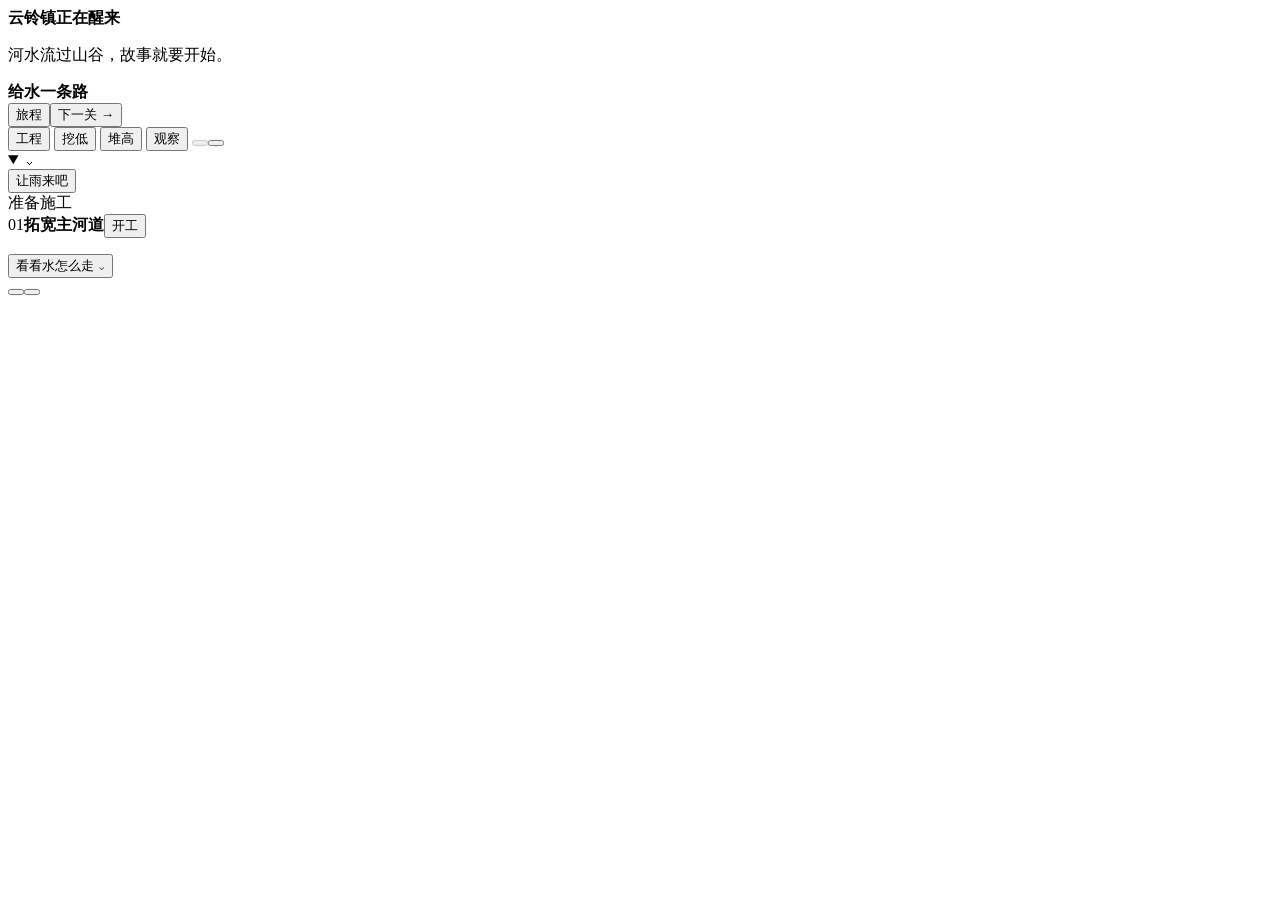
<file: shell.html>
<!doctype html>
<html lang="zh-CN"><head><meta charset="utf-8"><meta name="viewport" content="width=device-width,initial-scale=1,viewport-fit=cover"><meta name="eureka:viewport" content='{"mode":"responsive"}'><meta name="theme-color" content="#d7e9dc"><title>给水一条路</title><style>/* STYLES */</style></head>
<body data-mode="intro" data-phase="build"><main id="app">
<section class="stage-wrap" aria-label="云铃镇河谷"><div id="scene"></div><div id="labels"></div><div id="spots" class="play-hud"></div><div id="workBubble" class="play-hud" hidden></div>
<button id="gateMapBtn" class="gate-map play-hud" hidden>调水闸 ↗</button>
<div id="phaseNotice" class="phase-notice play-hud" hidden role="status"><strong id="phaseNoticeTitle"></strong><span id="phaseNoticeText"></span></div>
<div id="toast" role="status" aria-live="polite"></div>
<div id="opening" hidden><button id="skipIntro" class="skip-intro">跳过 →</button><div class="opening-top">云铃镇 · 一个雨天</div><div class="opening-caption"><h2 id="openingTitle">河水经过小镇，流向远方。</h2><p id="openingText">桥上的早市，刚刚开始。</p><div class="story-progress"><i id="openingProgress"></i></div></div></div>
<div id="home" hidden><div class="home-kicker">A LITTLE RIVER. A BIG ADVENTURE.</div><h1>给水<br>一条路</h1><p>下一场雨来之前，<br>你会怎样救回云铃镇？</p><button id="beginBtn" class="primary">回到下雨前 →</button><div class="home-detail"><span>挖河道</span><span>筑护岸</span><span>给水找个家</span></div></div>
<div id="loading" class="loading"><strong>云铃镇正在醒来</strong><p>河水流过山谷，故事就要开始。</p></div><div id="fallback" class="fallback" hidden><h2>开启岛屿画面</h2><p>请在浏览器设置中开启硬件加速，再打开小岛。</p><button onclick="location.reload()">打开小岛</button></div></section>
<header><div class="brand"><span class="brand-icon" data-icon="island"></span><strong>给水一条路</strong></div><nav class="header-actions" aria-label="旅程导航"><button id="reportBtn" hidden>回看</button><button id="mapBtn">旅程</button><button id="nextLevelBtn" class="play-hud">下一关 →</button></nav></header>
<nav class="tool-rail play-hud" aria-label="施工与观察工具">
<button id="chooseWork" class="tool" data-icon="book" aria-label="选择工程"><span>工程</span></button><span class="tool-divider"></span>
<button class="tool" data-tool="dig" aria-pressed="true" data-icon="dig"><span>挖低</span></button>
<button class="tool" data-tool="raise" aria-pressed="false" data-icon="raise"><span>堆高</span></button>
<button class="tool" data-tool="look" aria-pressed="false" data-icon="hand"><span>观察</span></button>
<button id="gateBtn" class="tool gate-tool" data-icon="gate" aria-label="水闸" aria-controls="gateControls" aria-expanded="false" hidden><span>水闸</span><small id="gateDockValue">待建</small></button>
<span class="tool-divider"></span><button id="undoBtn" class="tool" data-icon="undo" aria-label="撤销施工" disabled></button><button id="settingsBtn" class="tool" data-icon="toolbox" aria-label="工具箱"></button>
</nav>
<section class="mission float-panel play-hud" aria-label="本关目标">
<details id="missionDetails" open><summary><span id="chapterLabel" class="eyebrow"></span><strong id="missionTitle"></strong><span class="details-chevron">⌄</span></summary><div id="taskText" class="goal"></div><div id="crewStatus" class="crew-status" hidden></div></details>
<div id="phaseRail" class="phase-rail"></div><button id="runBtn" class="primary" data-icon="rain">让雨来吧</button>
<div class="playback-actions" id="playbackActions" hidden><button id="advanceBtn">跳到结算 ↗</button><button id="rebuildBtn">返回施工</button></div>
<div class="progress"><i id="progress"></i></div><div class="playback-caption"><span id="weatherText">准备施工</span><span id="runTime"></span></div>
</section>
<section id="guidanceDock" class="guidance-dock float-panel play-hud" aria-label="工程提示">
<div class="work-card"><div class="work-top"><span id="workNumber" class="work-number">01</span><strong id="workTitle">拓宽主河道</strong><button id="workBtn" class="secondary">开工</button></div><p id="workTip"></p></div>
<button id="learnToggle" class="learn-toggle" aria-expanded="false" aria-controls="lessonCard"><span data-icon="flow"></span>看看水怎么走 <span>⌄</span></button>
<section id="lessonCard" class="lesson-card" aria-live="polite"></section>
</section>
<section id="gateControls" hidden aria-label="水闸控制" class="gate-controls play-hud"><div class="gate-heading"><div><small>蓄水 / 下泄</small><strong>水闸 <span id="gatePercent">50%</span></strong><span id="gatePause" class="gate-pause" hidden>已暂停</span></div><button id="gateClose" aria-label="收起水闸">×</button></div><div id="gateSection"></div><div id="gateSteps" class="gate-steps" role="group" aria-label="闸门开度"><button data-opening="0" aria-label="关闸 0%">关闸</button><button data-opening="25" aria-label="开闸 25%">25%</button><button data-opening="50" aria-label="半开 50%">半开</button><button data-opening="75" aria-label="开闸 75%">75%</button><button data-opening="100" aria-label="全开 100%">全开</button></div><p id="gateHint" class="gate-hint">关小蓄水 · 开大下泄</p><button id="gateBuild" class="primary" hidden>取土筑坝 →</button><div class="gate-readings"><span id="gateStorage"></span><span id="gateFlow"></span></div><div id="gateStatus"></div></section>
<div class="view-buttons play-hud"><button id="zoomBtn" class="icon-button" data-icon="zoom" aria-label="放大地图"></button><button id="fitBtn" class="icon-button" data-icon="fit" aria-label="全岛视角"></button></div>
<div hidden aria-hidden="true"><div class="map-heading"><b></b><span></span></div><div id="liveCompare"></div><div id="waterNote"></div><div id="mobileMission"></div><div id="mobileStat"></div><button id="mobileRun"></button><button id="mobileInfo"></button><div id="missionDesc"></div><div id="townStat"></div><div id="downStat"></div><div id="basinStat"></div><div id="extraStat"></div><div><b id="scienceTitle"></b><span id="scienceText"></span></div><span id="runState"></span></div>
</main>
<dialog id="infoDialog"><div class="dialog-head"><h2 id="infoTitle"></h2><button class="icon-button close-dialog" data-icon="close" aria-label="关闭"></button></div><div id="infoBody"></div></dialog>
<dialog id="mapDialog"><div class="dialog-head"><h2>河谷旅程</h2><button class="icon-button close-dialog" data-icon="close" aria-label="关闭"></button></div><div id="levelCards" class="chapter-list"></div></dialog>
<dialog id="resultDialog" aria-labelledby="resultTitle"><div class="result-scroll"><div class="result-hero"><button class="icon-button close-dialog result-close" data-icon="close" aria-label="关闭"></button><div class="result-orbit" aria-hidden="true"><svg viewBox="0 0 160 100"><path class="result-land" d="M24 66 80 39 136 66 80 94Z"/><path class="result-house" d="M60 65V43L80 28 100 43V65M72 65V51H87V65"/><path class="result-wave" d="M5 72Q25 57 45 72T85 72T125 72T165 72"/></svg></div><div id="resultKicker" class="eyebrow"></div><h2 id="resultTitle"></h2><div id="resultStars" class="result-stars"></div><p id="resultDesc"></p></div>
<div class="result-body"><div id="resultMetrics" class="result-metrics"></div><div id="resultLearning"></div><details id="resultEvidence"><summary>看看水路的变化 <span>↗</span></summary><div id="comparison"></div></details></div></div>
<div class="result-actions"><button id="retryBtn">继续改造</button><button id="restartBtn">从头再来</button><button id="nextBtn" class="primary">下一关 →</button></div></dialog>
<dialog id="settingsDialog"><div class="dialog-head"><h2>工地工具箱</h2><button class="icon-button close-dialog" data-icon="close" aria-label="关闭"></button></div><div class="settings-row"><label for="brush">笔刷大小</label><input id="brush" type="range" min="1.2" max="5" step=".2" value="2.8"></div><div class="settings-row"><label for="weatherChoice">自由岛天气</label><select id="weatherChoice"><option value="6">阵雨</option><option value="18" selected>暴雨</option><option value="28">强降雨</option></select></div><div class="dialog-actions"><button id="pauseBtn">暂停水流</button><button id="flatBtn">平整工具</button></div><div class="dialog-actions"><button id="saveBtn">保存</button><button id="loadBtn">读取</button><button id="resetBtn">重整本关</button></div><div class="dialog-actions"><button id="helpBtn">玩法</button></div></dialog>
<script type="module">/* BUNDLE */</script></body></html>
</file>
